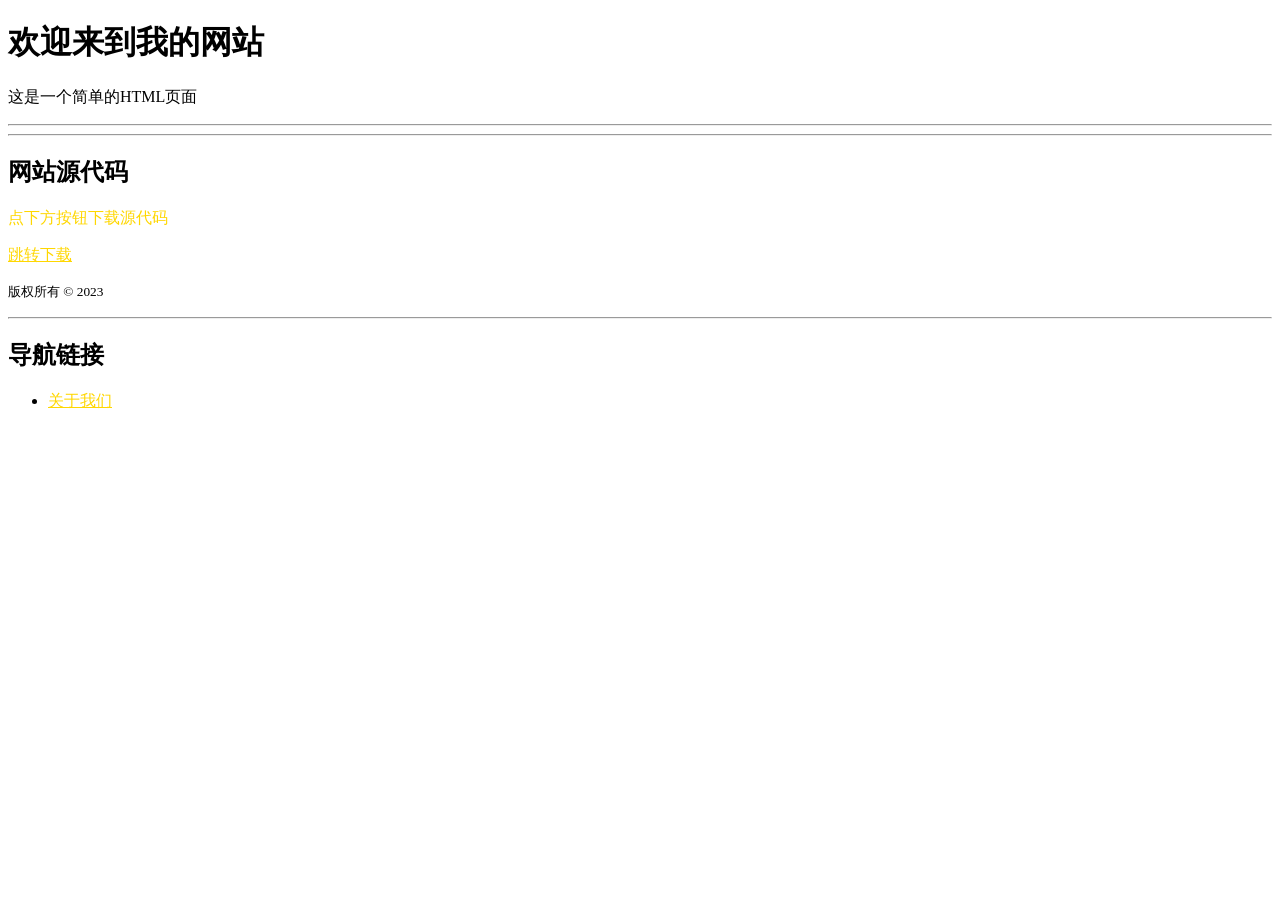
<file: src/main/index.html>
<!DOCTYPE html>
<html>
    <link rel="stylesheet" href="css\in_style.css">
    <head>
        <meta charset="UTF-8">
        <title>一个网站</title>
    </head>
    <body>
        <h1>欢迎来到我的网站</h1>
        <p>这是一个简单的HTML页面</p>
        <hr>
    </body>
    <hr>
    <article>
        <header>
            <h1>网站源代码</h1>
        </header>
        <p style="color: gold;"> 点下方按钮下载源代码 </p>
        <a class="link" href="download.html" target="_blank">跳转下载</a>
        <footer>
            <p><small>版权所有 &copy; 2023</small></p>
        </footer>
    </article>
    <hr>
    <article>
        <header>
            <h1>导航链接</h1>
        </header>
        <nav>
            <ul>
                <li>
                    <a class="link" href="link.html" target="_blank">
                        <p class="link">关于我们</p>
                    </a>
                </li>
            </ul>
        </nav>
    </article>
</html>
</file>
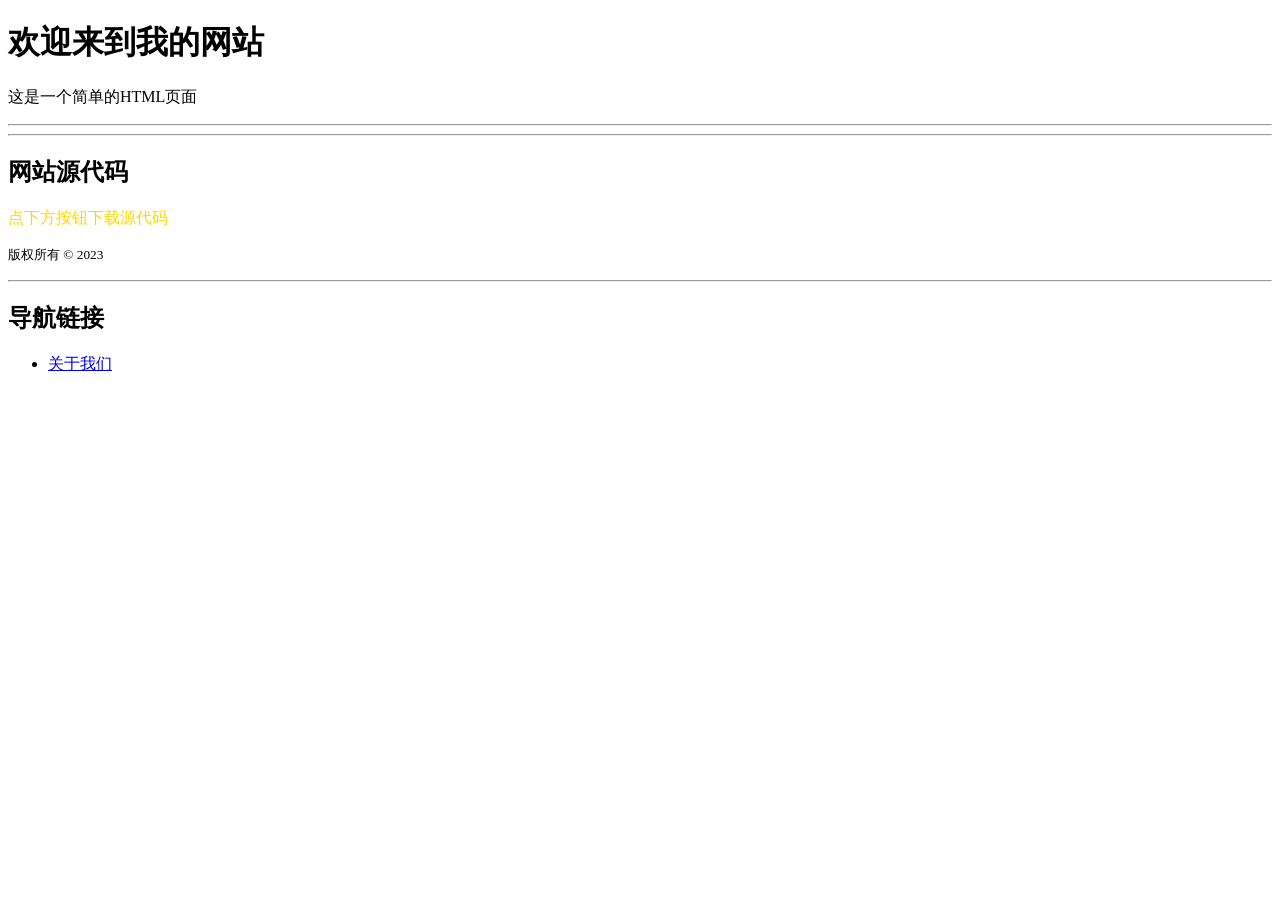
<file: src/main/html/index.html>
<!DOCTYPE html>
<html>
    <link rel="stylesheet" href="E:\main\src\main\css\style.css">
    <head>
        <meta charset="UTF-8">
        <title>一个网站</title>
    </head>
    <body>
        <h1>欢迎来到我的网站</h1>
        <p>这是一个简单的HTML页面</p>
        <hr>
    </body>
    <hr>
    <article>
        <header>
            <h1>网站源代码</h1>
        </header>
        <p style="color: gold;"> 点下方按钮下载源代码 </p>
        <footer>
            <p><small>版权所有 &copy; 2023</small></p>
        </footer>
    </article>
    <hr>
    <article>
        <header>
            <h1>导航链接</h1>
        </header>
        <nav>
            <ul>
                <li>
                    <a class="link" href="link.html">
                        <p class="link">关于我们</p>
                    </a>
                </li>
            </ul>
        </nav>
    </article>
</html>
</file>
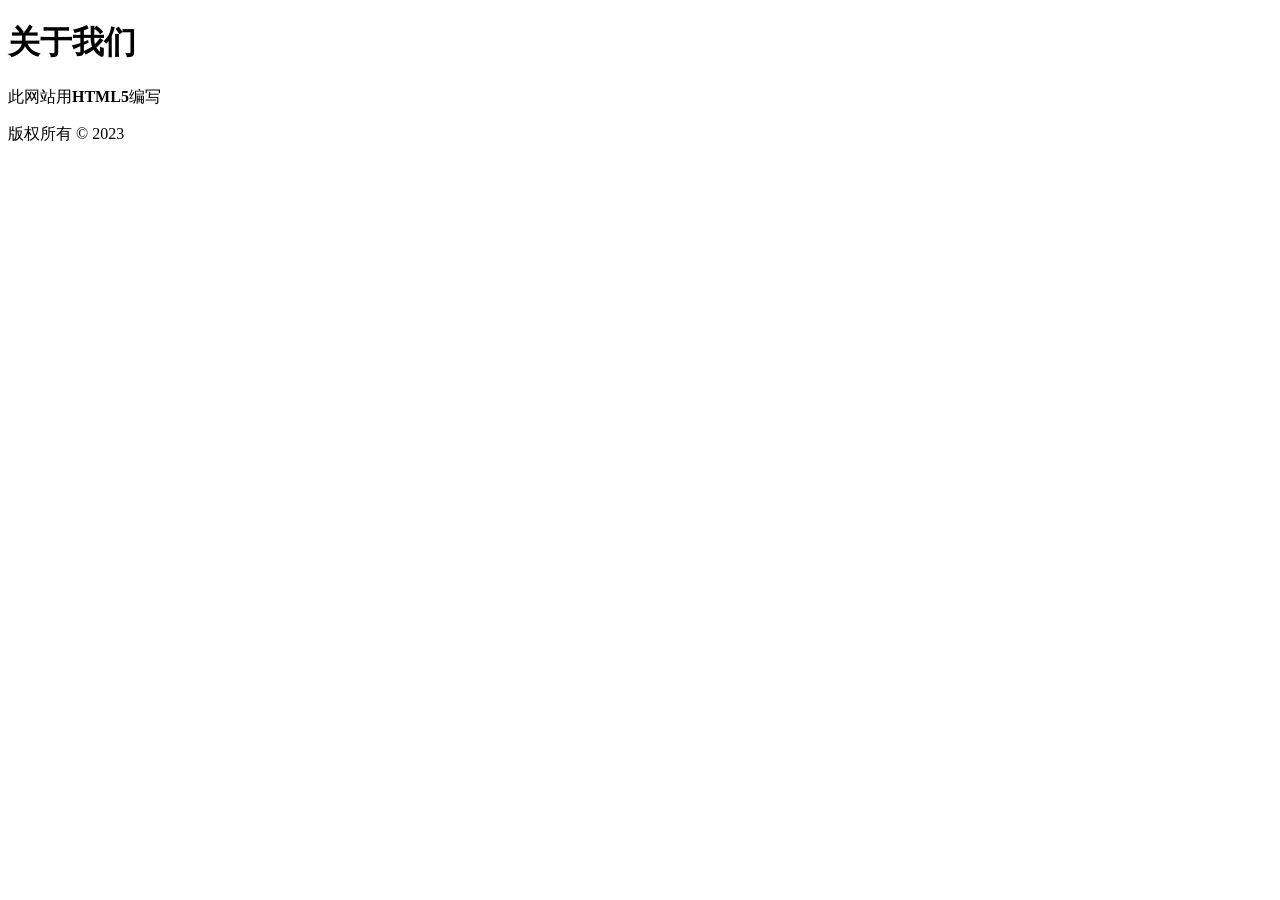
<file: src/main/about_we.html>
<!DOCTYPE html>
<html>
    <head>
        <meta charset="UTF-8">
        <title>关于我们</title>
    </head>
    <body>
        <h1>关于我们</h1>
        <p>此网站用<b>HTML5</b>编写</p>
        <footer>
            <p>版权所有 &copy; 2023</p>
        </footer>
    </body>
</html>
</file>
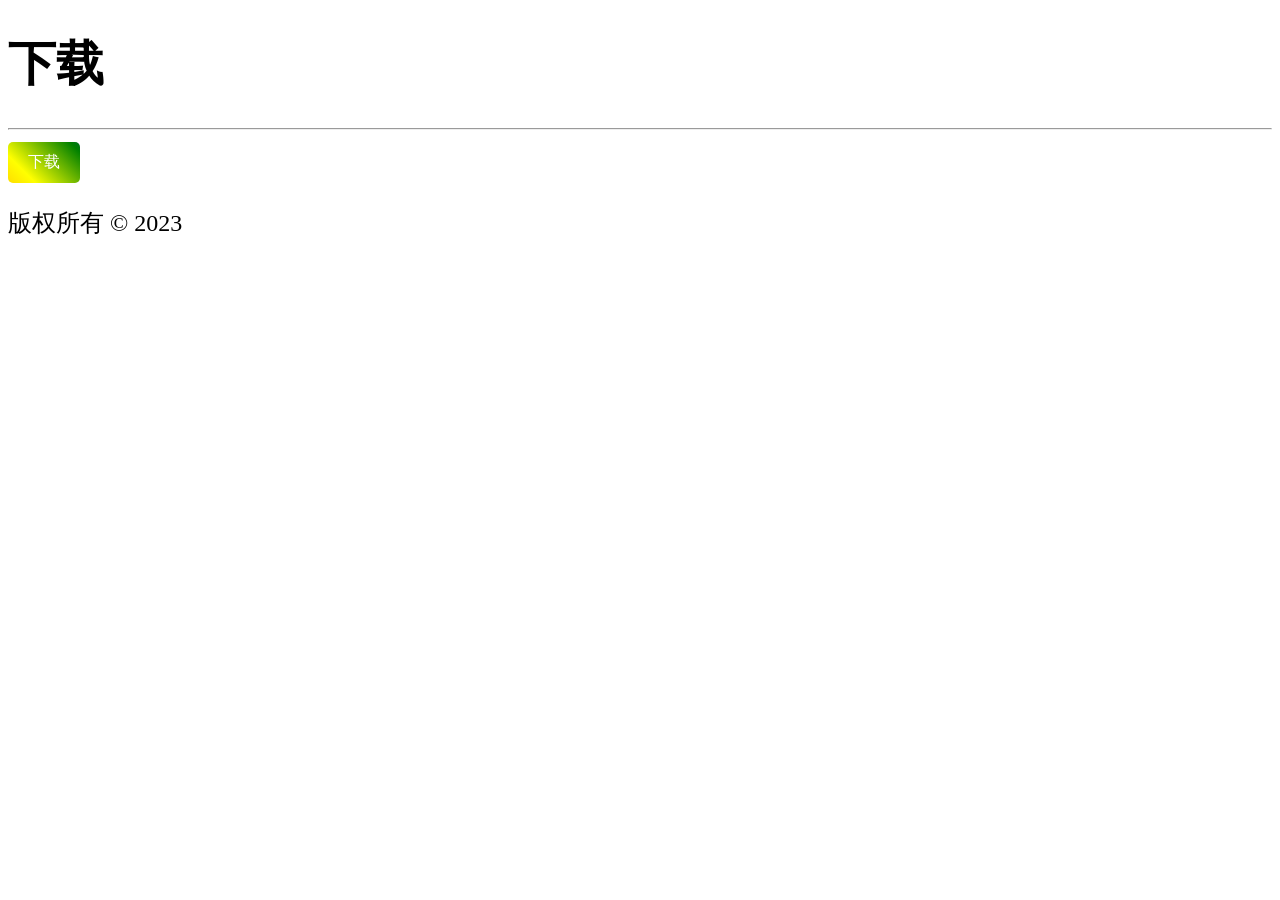
<file: src/main/download.html>
<!DOCTYPE html>
<html>
    <link rel="stylesheet" href="css\d_style.css">
    <head>
        <meta charset="UTF-8">
        <title>下载</title>
    </head>
    <body>
        <h1>下载</h1>
        <hr>
        <button id="download"> 下载 </button>
        <script src="js\d_script.js" type="module"></script>
        <footer>
            <p>版权所有 &copy; 2023</p>
        </footer>
    </body>
</html>
</file>
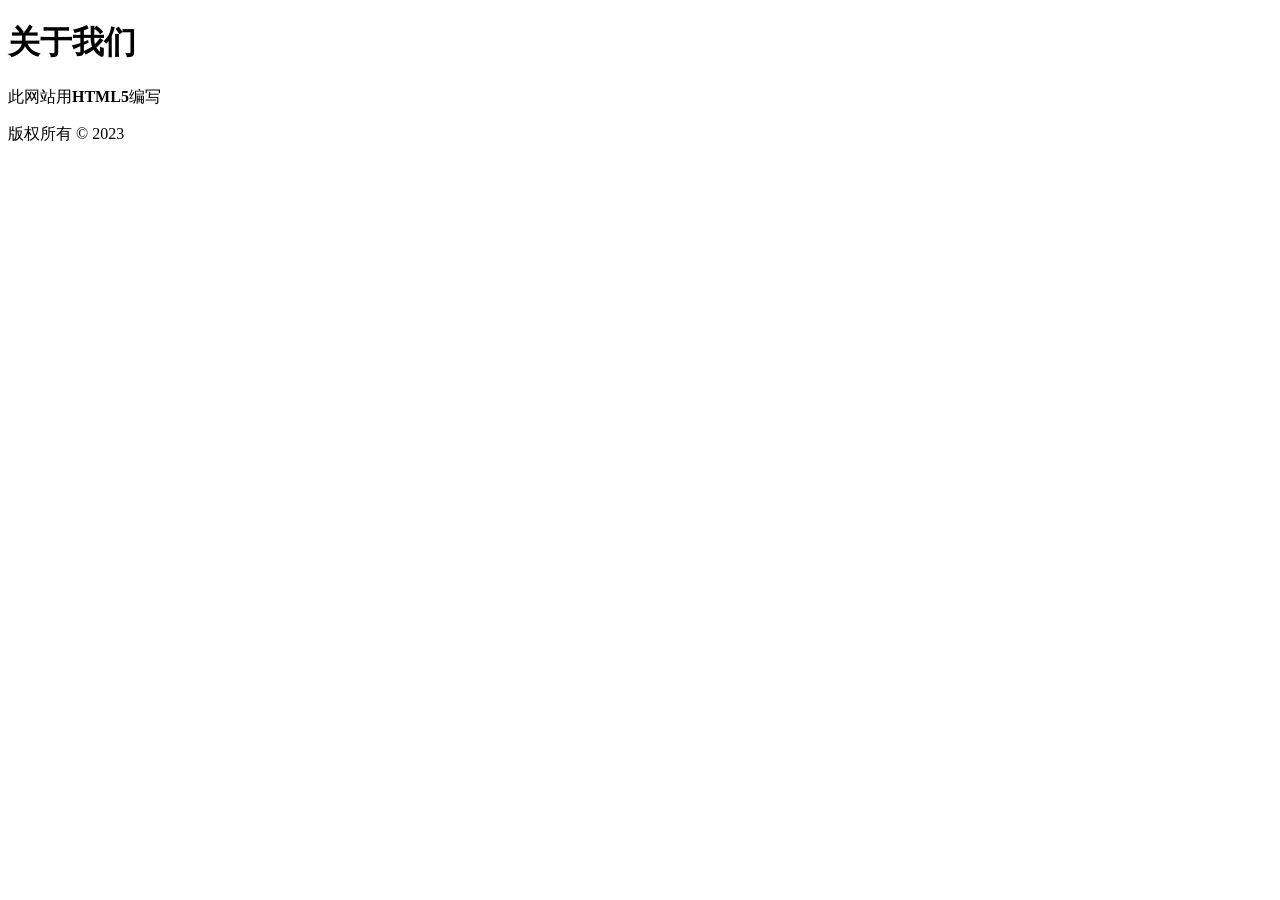
<file: src/main/link.html>
<!DOCTYPE html>
<html>
    <link rel="stylesheet" href="E:\main\src\main\css\style.css">
    <head>
        <meta charset="UTF-8">
        <title>关于我们</title>
    </head>
    <body>
        <h1>关于我们</h1>
        <p>此网站用<b>HTML5</b>编写</p>
        <footer>
            <p>版权所有 &copy; 2023</p>
        </footer>
    </body>
</html>
</file>
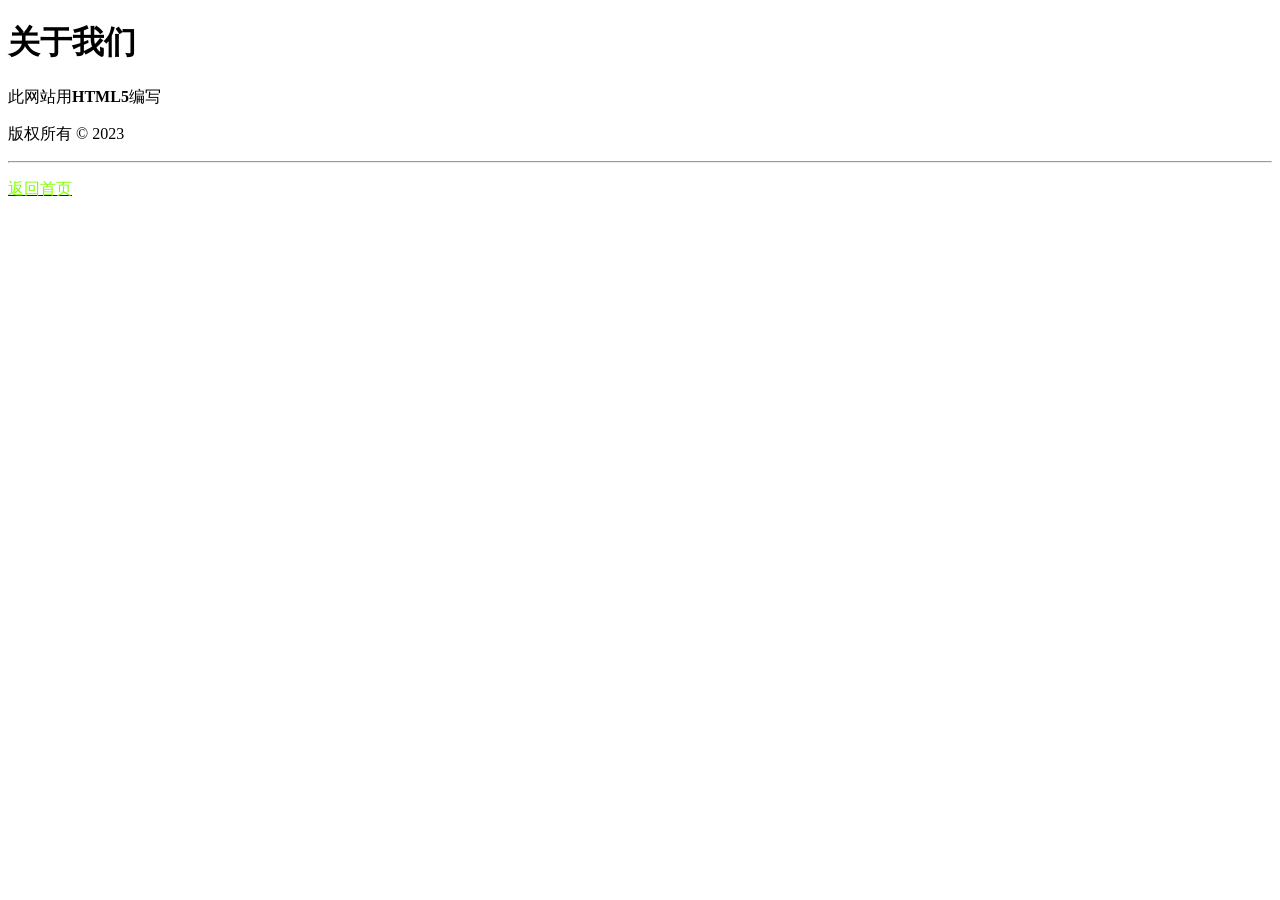
<file: src/main/html/link.html>
<!DOCTYPE html>
<html>
    <link rel="stylesheet" href="E:\main\src\main\css\style.css">
    <head>
        <meta charset="UTF-8">
        <title>关于我们</title>
    </head>
    <body>
        <h1>关于我们</h1>
        <p>此网站用<b>HTML5</b>编写</p>
        <footer>
            <p>版权所有 &copy; 2023</p>
        </footer>
        <hr>
        <a class="link" href="index.html">
            <p style="color: chartreuse;">返回首页</p>
            </a>
    </body>
</html>
</file>
